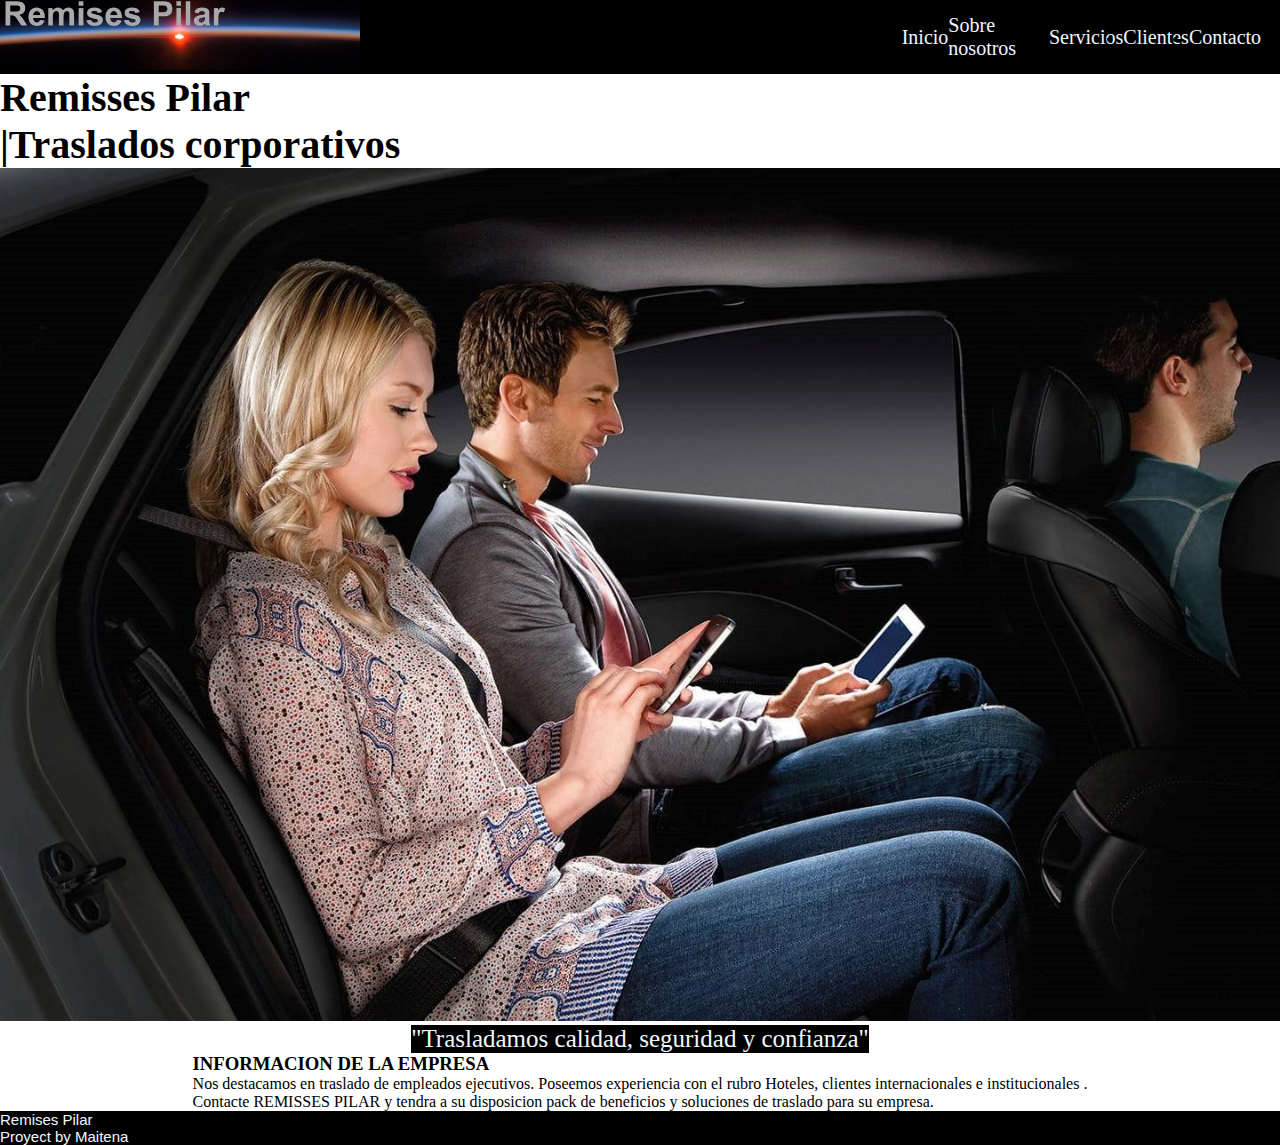
<file: index.html>
<!DOCTYPE html>
<html lang="en">
<head>
    <meta charset="UTF-8">
    <meta http-equiv="X-UA-Compatible" content="IE=edge">
    <meta name="viewport" content="width=device-width, initial-scale=1.0">
    <link href="https://cdn.jsdelivr.net/npm/bootstrap@5.2.3/dist/css/bootstrap.min.css" rel="stylesheet" integrity="sha384-rbsA2VBKQhggwzxH7pPCaAqO46MgnOM80zW1RWuH61DGLwZJEdK2Kadq2F9CUG65" crossorigin="anonymous">
    <link rel="stylesheet" href="css/style.css">
    <title>Document</title>
</head>
<body>
    <header class="container-fluid">
        <div class="logo">
            <img src="multimedia/logo.jpg" alt=""> 
        </div>
        <div>
            <nav>
                <li>
                    <a href="index.html" class="encabezado">Inicio</a>
                </li>
                <li>
                    <a href="pages/nosotros.html" class="encabezado">Sobre nosotros</a>
                </li>
                <li>
                    <a href="pages/servicios.html" class="encabezado">Servicios</a>
                </li>
                <li>
                    <a href="pages/clientes.html" class="encabezado">Clientes</a>
                </li>
                <li>
                    <a href="pages/contacto.html" class="encabezado">Contacto</a>
                </li>
            </nav>
        </div>
        
    </header>
    <main>
        <div class="container">
            <h1 class="principal">Remisses Pilar</h1>
            <h2 class="principal" >|Traslados corporativos</h2>
            <div><img src="multimedia/auto.jpg" alt="" class="imagenprincipal"></div>
        </div>
        <div class="container">
            <p class="slogan">"Trasladamos calidad, seguridad y confianza"</p>
        </div>
        <div class="container">
            <h3>INFORMACION DE LA EMPRESA</h3>
            <p>Nos destacamos en traslado de empleados ejecutivos. Poseemos experiencia con el rubro Hoteles, clientes
                internacionales e institucionales .
            </p>
            <p>Contacte REMISSES PILAR y tendra a su disposicion pack de beneficios y soluciones de traslado para su
                empresa.</p>
        </div>
    </main>
    
    <footer>
        <span>Remises Pilar</span>
        <p>Proyect by Maitena</p>
    </footer>
    <script src="https://cdn.jsdelivr.net/npm/bootstrap@5.2.3/dist/js/bootstrap.bundle.min.js" integrity="sha384-kenU1KFdBIe4zVF0s0G1M5b4hcpxyD9F7jL+jjXkk+Q2h455rYXK/7HAuoJl+0I4" crossorigin="anonymous"></script>
    
</body>
</html>
</file>
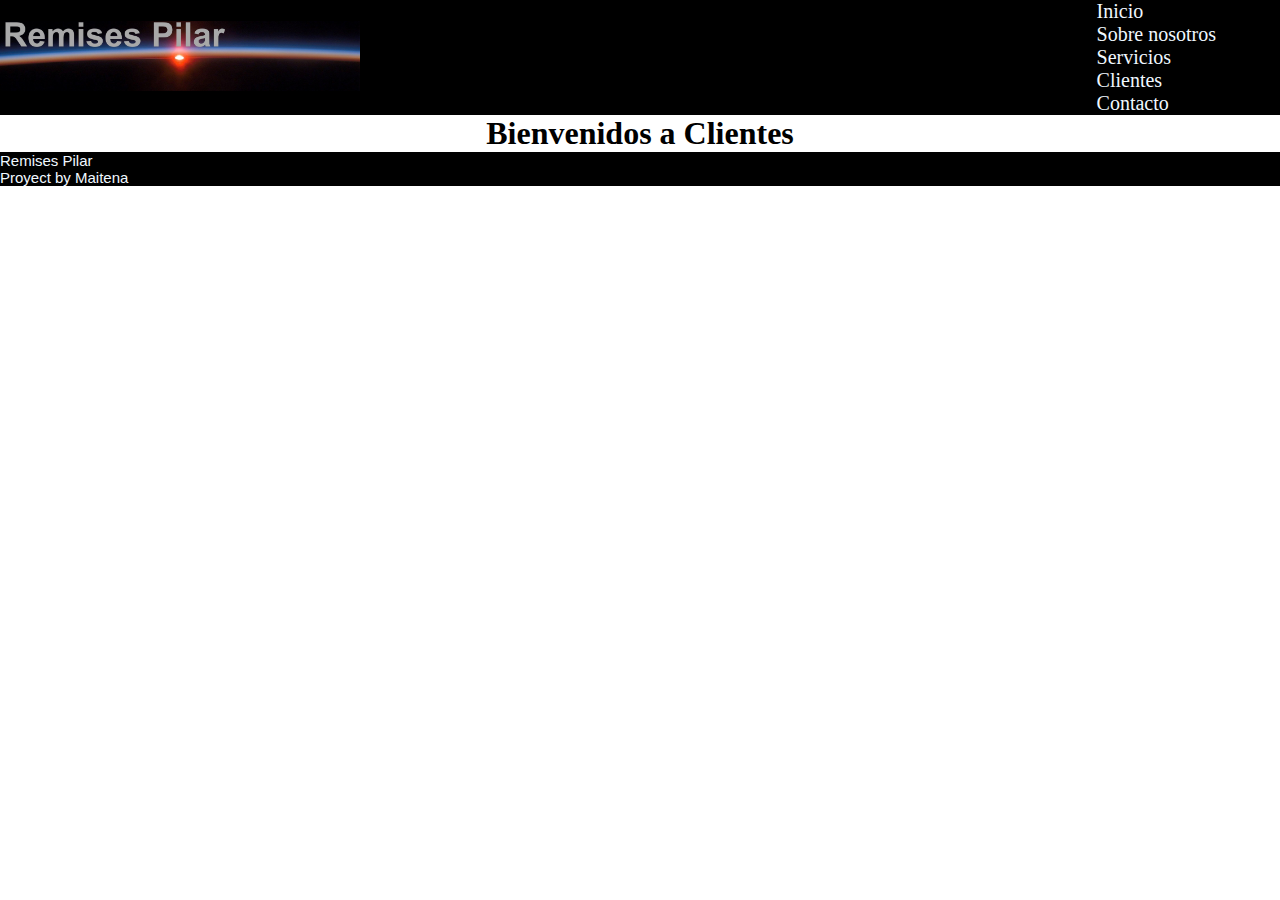
<file: pages/clientes.html>
<!DOCTYPE html>
<html lang="en">
<head>
    <meta charset="UTF-8">
    <meta http-equiv="X-UA-Compatible" content="IE=edge">
    <meta name="viewport" content="width=device-width, initial-scale=1.0">
    <link href="https://cdn.jsdelivr.net/npm/bootstrap@5.2.3/dist/css/bootstrap.min.css" rel="stylesheet" integrity="sha384-rbsA2VBKQhggwzxH7pPCaAqO46MgnOM80zW1RWuH61DGLwZJEdK2Kadq2F9CUG65" crossorigin="anonymous">
    <link rel="stylesheet" href="../css/style.css">
    <title>Document</title>
</head>
<body>
    <header class="container-fluid">
        <div class="logo">
            <img src="../multimedia/logo.jpg" alt="">
        </div>
        <nav>
            <ul>
                <li>
                    <a href="../index.html" class="encabezado">Inicio</a>
                </li>
                <li>
                    <a href="nosotros.html" class="encabezado">Sobre nosotros</a>
                </li>
                <li>
                    <a href="servicios.html" class="encabezado">Servicios</a>
                </li>
                <li>
                    <a href="clientes.html" class="encabezado">Clientes</a>
                </li>
                <li>
                    <a href="contacto.html" class="encabezado">Contacto</a>
                </li>
            </ul>
           
        </nav>
    </header>
    <main  class="container">
        <h1>Bienvenidos a Clientes</h1>
    </main>
    <footer class="container-fluid">
        <span>Remises Pilar</span>
        <p>Proyect by Maitena</p>
    </footer>
    <script src="https://cdn.jsdelivr.net/npm/bootstrap@5.2.3/dist/js/bootstrap.bundle.min.js" integrity="sha384-kenU1KFdBIe4zVF0s0G1M5b4hcpxyD9F7jL+jjXkk+Q2h455rYXK/7HAuoJl+0I4" crossorigin="anonymous"></script>
</body>
</html>
</file>
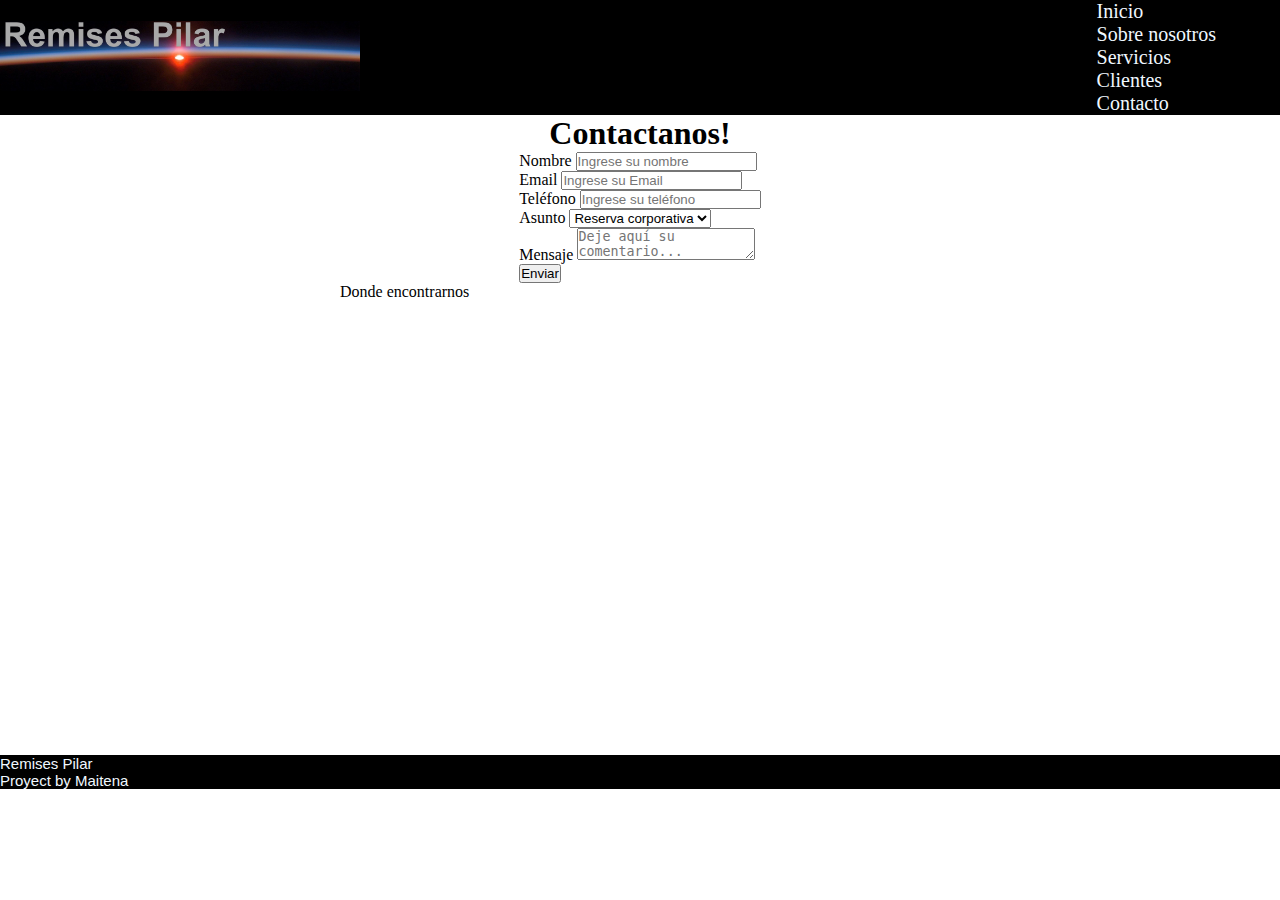
<file: pages/contacto.html>
<!DOCTYPE html>
<html lang="en">
<head>
    <meta charset="UTF-8">
    <meta http-equiv="X-UA-Compatible" content="IE=edge">
    <meta name="viewport" content="width=device-width, initial-scale=1.0">
    <link href="https://cdn.jsdelivr.net/npm/bootstrap@5.2.3/dist/css/bootstrap.min.css" rel="stylesheet" integrity="sha384-rbsA2VBKQhggwzxH7pPCaAqO46MgnOM80zW1RWuH61DGLwZJEdK2Kadq2F9CUG65" crossorigin="anonymous">
    <link rel="stylesheet" href="../css/style.css">
    <title>Document</title>
</head>
<body>
    <header class="container-fluid">
        <div class="logo">
            <img src="../multimedia/logo.jpg" alt="">
        </div>
        <nav>
            <ul>
                <li>
                    <a href="../index.html" class="encabezado">Inicio</a>
                </li>
                <li>
                    <a href="nosotros.html" class="encabezado">Sobre nosotros</a>
                </li>
                <li>
                    <a href="servicios.html" class="encabezado">Servicios</a>
                </li>
                <li>
                    <a href="clientes.html" class="encabezado">Clientes</a>
                </li>
                <li>
                    <a href="contacto.html" class="encabezado">Contacto</a>
                </li>
            </ul>

        </nav>
    </header>
    <main class="container">
        <h1>Contactanos!</h1>
        <form action="">
            <p>
                <label for="nombre">Nombre</label>
                <input type="text" id="nombre" placeholder="Ingrese su nombre">
            </p>
            <p>
                <label for="email">Email</label>
                <input type="email" id="email" placeholder="Ingrese su Email">
            </p>
            <p>
                <label for="telefono">Teléfono</label>
                <input type="tel" id="telefono" placeholder="Ingrese su teléfono">
            </p>
            <p>
                <label for="asunto">Asunto</label>
                <select name="" id="asunto">
                    <option value="">Reserva corporativa</option>
                    <option value="">Reserva particular</option>
                    <option value="">Sugerencias</option>
                    <option value="">Reclamos</option>
                    <option value="">Contratacion</option>
                    <option value="">Otro</option>
                </select>
            </p>
            <p>
                <label for="mensaje">Mensaje</label>
                <textarea name="introducir_mensaje" id="mensaje" placeholder="Deje aquí su comentario..."></textarea>
            </p>
            <button type="submit" name="" id="enviar">
                <p>Enviar</p>
            </button>
        </form>
        <div class="mapa">
            <p>Donde encontrarnos</p>
            <iframe src="https://www.google.com/maps/embed?pb=!1m16!1m12!1m3!1d26320.76836915112!2d-58.91769427969945!3d-34.449709719292045!2m3!1f0!2f0!3f0!3m2!1i1024!2i768!4f13.1!2m1!1sremises%20pilar%20km%2050%20mapa!5e0!3m2!1ses!2sar!4v1669004486479!5m2!1ses!2sar" width="600" height="450" style="border:0;" allowfullscreen="" loading="lazy" referrerpolicy="no-referrer-when-downgrade"></iframe>
        </div>
    </main>

    <footer>
        <span>Remises Pilar</span>
        <p>Proyect by Maitena</p>
    </footer>
    <script src="https://cdn.jsdelivr.net/npm/bootstrap@5.2.3/dist/js/bootstrap.bundle.min.js" integrity="sha384-kenU1KFdBIe4zVF0s0G1M5b4hcpxyD9F7jL+jjXkk+Q2h455rYXK/7HAuoJl+0I4" crossorigin="anonymous"></script>
</body>
</html>
</file>
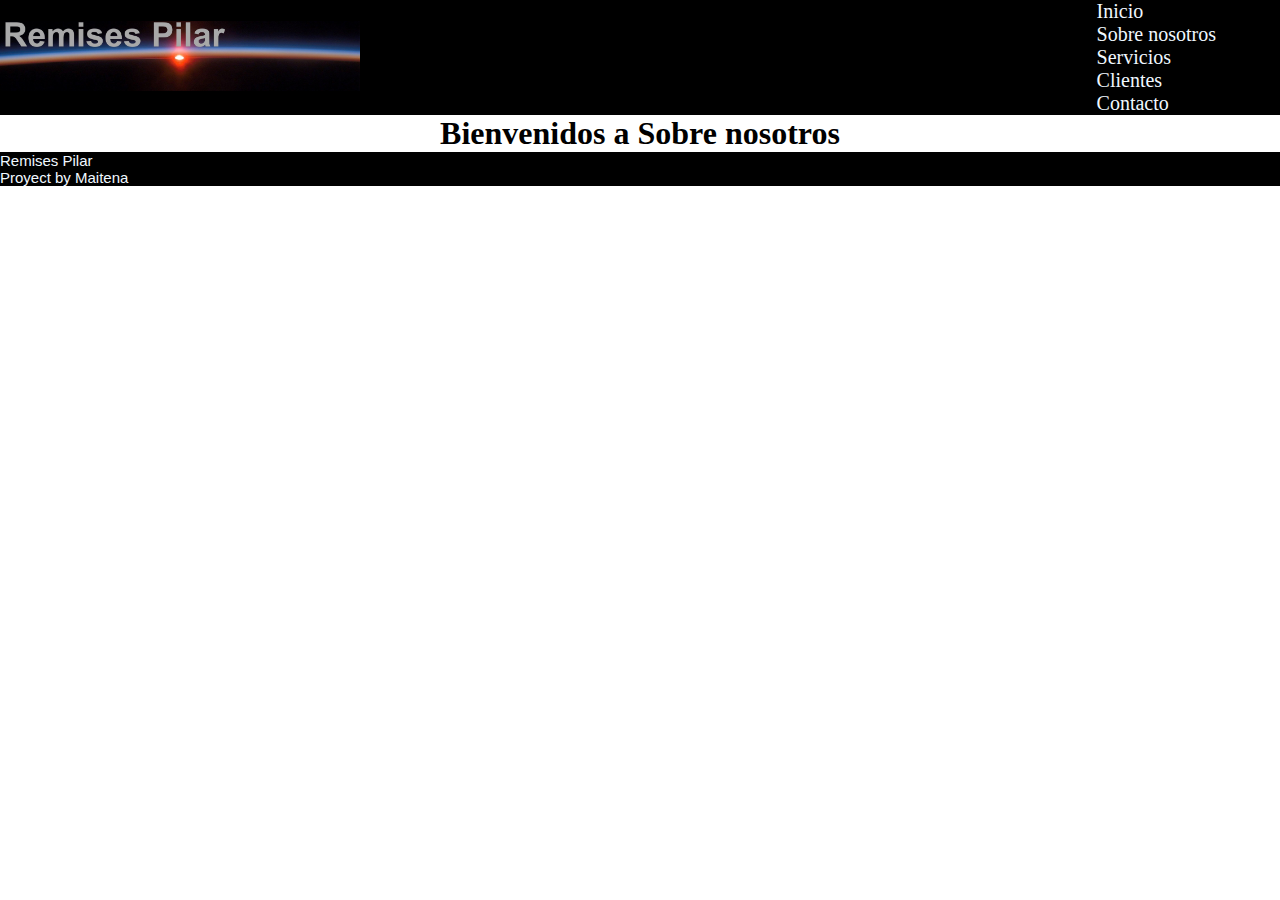
<file: pages/nosotros.html>
<!DOCTYPE html>
<html lang="en">
<head>
    <meta charset="UTF-8">
    <meta http-equiv="X-UA-Compatible" content="IE=edge">
    <meta name="viewport" content="width=device-width, initial-scale=1.0">
    <link href="https://cdn.jsdelivr.net/npm/bootstrap@5.2.3/dist/css/bootstrap.min.css" rel="stylesheet" integrity="sha384-rbsA2VBKQhggwzxH7pPCaAqO46MgnOM80zW1RWuH61DGLwZJEdK2Kadq2F9CUG65" crossorigin="anonymous">
    <link rel="stylesheet" href="../css/style.css">
    <title>Document</title>
</head>
<body>
    <header class="container-fluid">
        <div class="logo">
            <img src="../multimedia/logo.jpg" alt="">
        </div>
        <nav>
            <ul>
                <li>
                    <a href="../index.html" class="encabezado">Inicio</a>
                </li>
                <li>
                    <a href="nosotros.html" class="encabezado">Sobre nosotros</a>
                </li>
                <li>
                    <a href="servicios.html" class="encabezado">Servicios</a>
                </li>
                <li>
                    <a href="clientes.html" class="encabezado">Clientes</a>
                </li>
                <li>
                    <a href="contacto.html" class="encabezado">Contacto</a>
                </li>
            </ul>

        </nav>
    </header>
    <main class="container">
        <h1>Bienvenidos a Sobre nosotros</h1>
    </main>
    <footer>
        <span>Remises Pilar</span>
        <p>Proyect by Maitena</p>
    </footer>
    <script src="https://cdn.jsdelivr.net/npm/bootstrap@5.2.3/dist/js/bootstrap.bundle.min.js" integrity="sha384-kenU1KFdBIe4zVF0s0G1M5b4hcpxyD9F7jL+jjXkk+Q2h455rYXK/7HAuoJl+0I4" crossorigin="anonymous"></script>
</body>
</html>
</file>
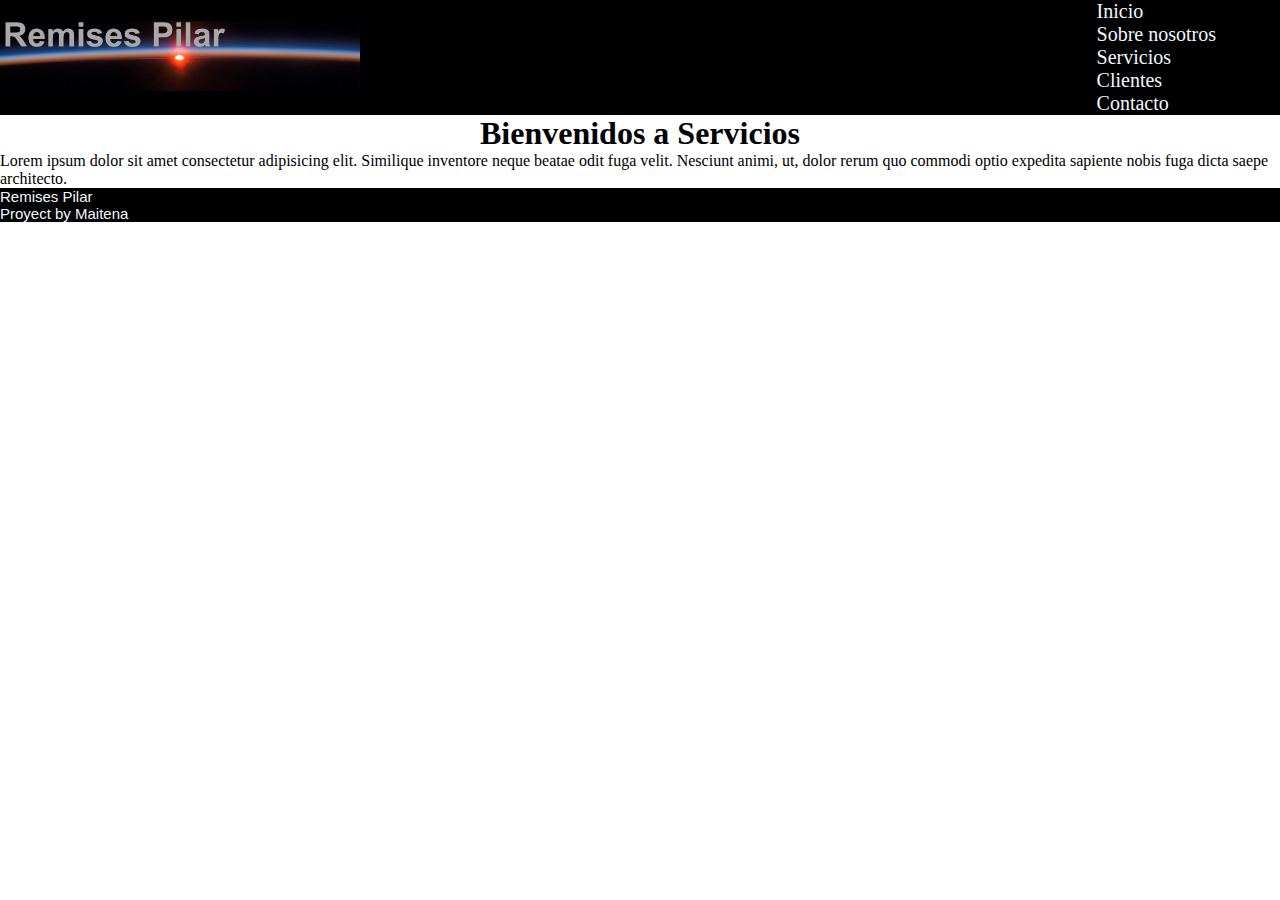
<file: pages/servicios.html>
<!DOCTYPE html>
<html lang="en">
<head>
    <meta charset="UTF-8">
    <meta http-equiv="X-UA-Compatible" content="IE=edge">
    <meta name="viewport" content="width=device-width, initial-scale=1.0">
    <link href="https://cdn.jsdelivr.net/npm/bootstrap@5.2.3/dist/css/bootstrap.min.css" rel="stylesheet" integrity="sha384-rbsA2VBKQhggwzxH7pPCaAqO46MgnOM80zW1RWuH61DGLwZJEdK2Kadq2F9CUG65" crossorigin="anonymous">
    <link rel="stylesheet" href="../css/style.css">
    <title>Document</title>
</head>
<body>
    <header class="container-fluid">
        <div class="logo">
            <img src="../multimedia/logo.jpg" alt="">
        </div>
        <nav>
            <ul>
                <li>
                    <a href="../index.html" class="encabezado">Inicio</a>
                </li>
                <li>
                    <a href="nosotros.html" class="encabezado">Sobre nosotros</a>
                </li>
                <li>
                    <a href="servicios.html" class="encabezado">Servicios</a>
                </li>
                <li>
                    <a href="clientes.html" class="encabezado">Clientes</a>
                </li>
                <li>
                    <a href="contacto.html" class="encabezado">Contacto</a>
                </li>
            </ul>
        </nav>
    </header>
    <main class="container">
        <h1>Bienvenidos a Servicios</h1>
        <p>Lorem ipsum dolor sit amet consectetur adipisicing elit. Similique inventore neque beatae odit fuga velit. Nesciunt animi, ut, dolor rerum quo commodi optio expedita sapiente nobis fuga dicta saepe architecto.</p>
    </main>
    <footer>
        <span>Remises Pilar</span>
        <p>Proyect by Maitena</p>
    </footer>
    <script src="https://cdn.jsdelivr.net/npm/bootstrap@5.2.3/dist/js/bootstrap.bundle.min.js" integrity="sha384-kenU1KFdBIe4zVF0s0G1M5b4hcpxyD9F7jL+jjXkk+Q2h455rYXK/7HAuoJl+0I4" crossorigin="anonymous"></script>
</body>
</html>
</file>
<file: css/style.css>
*{
    margin: 0;
    padding: 0;
    box-sizing: border-box;
 }

 header {
    display: flex;
    background-color: black;
    justify-content: space-between;
    align-items: center;
    min-height: 70px;
}

.logo img {
    height: 70px;
}
nav{
    display: flex;
    margin-right: 5%;
    background-color: black;
    justify-content: space-between;
    align-items: center;
}

.principal{
    font-size: 40px;
    font-family: 'Times New Roman', Times, serif;
}

main{
    display: flex;
    flex-direction: column;
    justify-content: center;
    align-items: center;
}

.encabezado{
    color: #f0f8ff;
    text-decoration: none;
    font-size: 20px;  
}

.encabezado:hover{
    color: rgb(83, 82, 82);
}

.imagenprincipal{
    object-fit: contain;
    width: 100%;
    transition: all 2s;
}

.imagenprincipal:hover{
    transform: scale(1.1,1.1);
}

.slogan {
    color: aliceblue;
    text-align: center;
    font-size: 25px;
    background-color: black;
    font-family: 'Times New Roman', Times, serif;
}
footer{
    background-color: black;
    color: aliceblue;
    font-size: 15px;
    font-family: 'Segoe UI', Tahoma, Geneva, Verdana, sans-serif;
}



@media screen and (max_width:600px) {
   header{
    flex-direction: column;
   }
}
</file>
